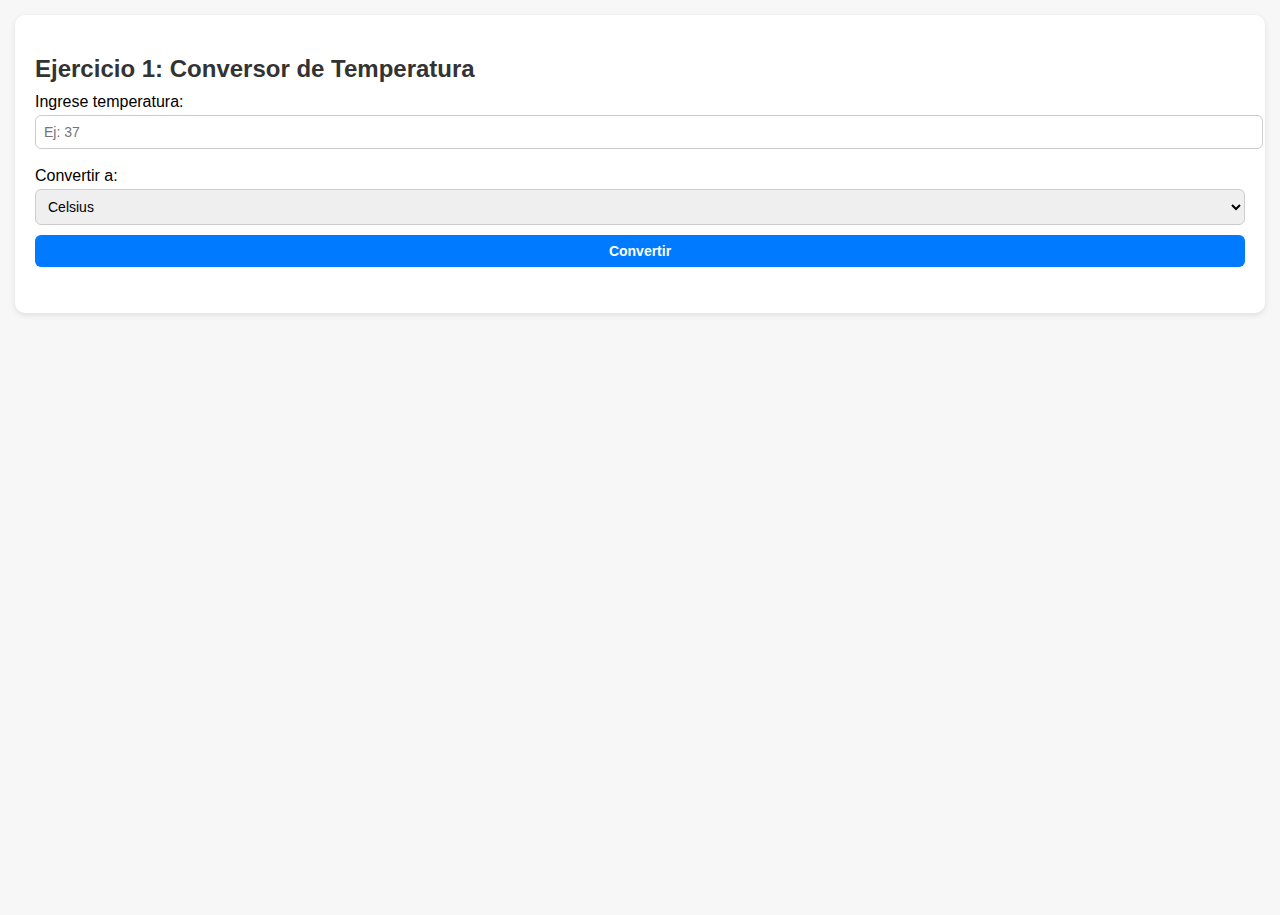
<file: Ejercicio 1/index.html>
<!DOCTYPE html>
<html lang="es">
<head>
  <meta charset="UTF-8">
  <title>Conversor de temperatura</title>
  <link rel="stylesheet" href="CSS/styles.css">
</head>
<body>
  <section id="ejercicio1">
    <h2>Ejercicio 1: Conversor de Temperatura</h2>
    <label for="temp">Ingrese temperatura:</label>
    <input type="number" id="temp" placeholder="Ej: 37">

    <label for="tipo">Convertir a:</label>
    <select id="tipo">
      <option value="c">Celsius</option>
      <option value="f">Fahrenheit</option>
    </select>

    <button id="btnConvertir">Convertir</button>

    <p id="resultado1" class="resultado"></p>
    <p id="error1" class="error"></p>
  </section>
  <script src="JS/script.js"></script>
</body>
</html>
</file>
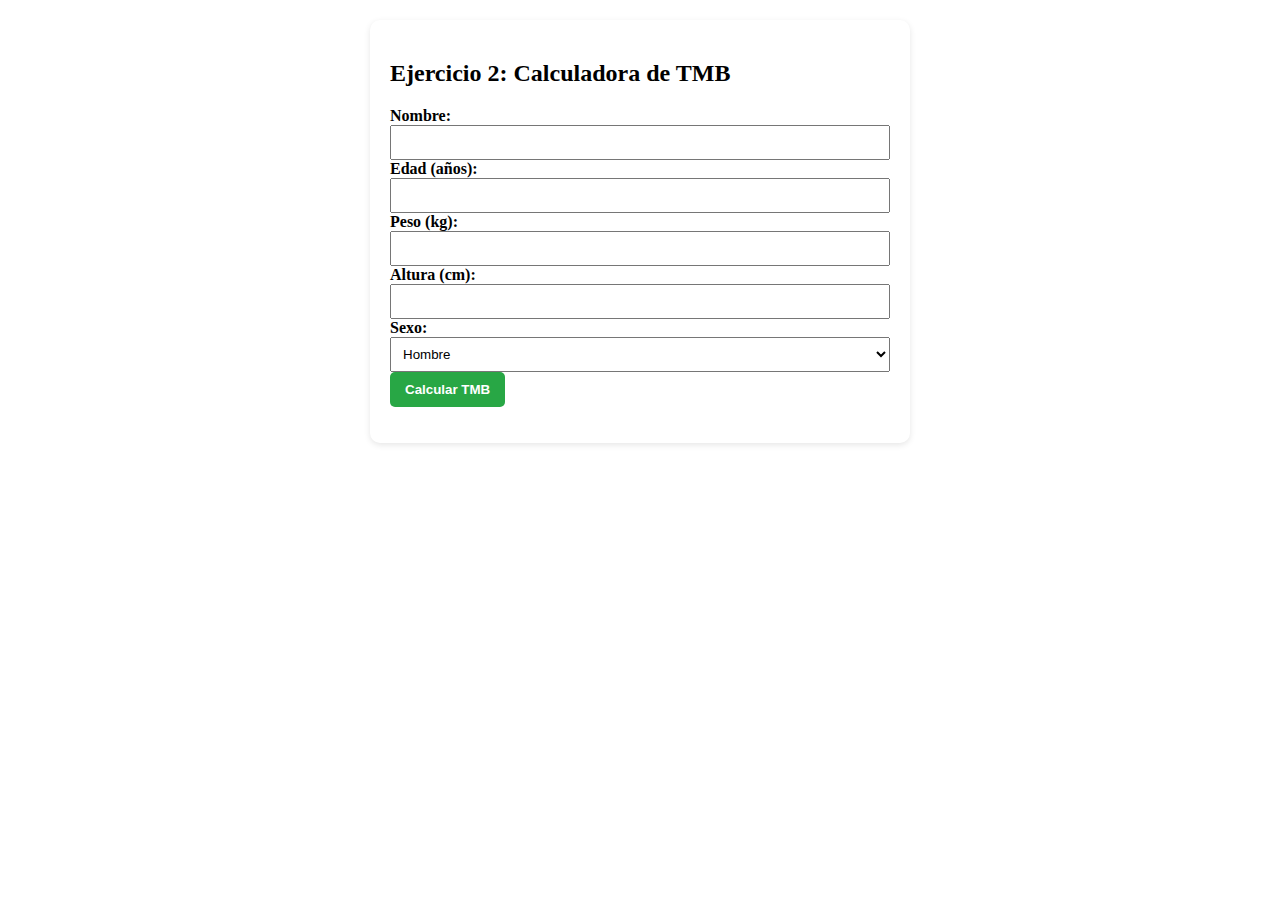
<file: Ejercicio 2/index.html>
<!DOCTYPE html>
<html lang="es">
<head>
  <meta charset="UTF-8">
  <title>Calculadora de TMB</title>
  <link rel="stylesheet" href="CSS/styles.css">
</head>
<body>
    <section id="ejercicio2">
    <h2>Ejercicio 2: Calculadora de TMB</h2>
    <label for="nombre">Nombre:</label>
    <input type="text" id="nombre">

    <label for="edad">Edad (años):</label>
    <input type="number" id="edad">

    <label for="peso">Peso (kg):</label>
    <input type="number" id="peso">

    <label for="altura">Altura (cm):</label>
    <input type="number" id="altura">

    <label for="sexo">Sexo:</label>
    <select id="sexo">
      <option value="hombre">Hombre</option>
      <option value="mujer">Mujer</option>
    </select>

    <button id="btnCalcular">Calcular TMB</button>

    <p id="resultado2" class="resultado"></p>
    <p id="error2" class="error"></p>
  </section>

  <script src="JS/script.js"></script>
</body>
</html>
</file>
<file: Ejercicio 1/CSS/styles.css>
body {
  font-family: Arial, sans-serif;
  background: #f7f7f7;
  margin: 0;
  padding: 0;
  height: 100vh;
}

section {
  background: #fff;
  padding: 20px;
  margin: 15px;
  border-radius: 10px;
  box-shadow: 0 2px 6px rgba(0,0,0,0.1);
}

h2 {
  margin-bottom: 10px;
  color: #333;
}

label {
  display: block;
  margin: 8px 0 4px;
}

input, select, button {
  width: 100%;
  padding: 8px;
  margin-bottom: 10px;
  border-radius: 6px;
  border: 1px solid #ccc;
  font-size: 14px;
}

button {
  background: #007BFF;
  color: white;
  font-weight: bold;
  border: none;
  cursor: pointer;
}

button:hover {
  background: #0056b3;
}

.resultado {
  font-weight: bold;
  color: green;
}

.error {
  color: red;
  font-size: 0.9em;
}
</file>
<file: Ejercicio 2/CSS/styles.css>
section{
    max-width: 500px;
    box-shadow: rgba(0, 0, 0, 0.1) 0px 2px 6px;
    background: rgb(255, 255, 255);
    padding: 20px;
    margin: 20px auto;
    border-radius: 10px;
}
table {
  margin: auto;
  border-collapse: collapse;
  width: 100%;
}
 td {
  padding: 8px;
}
 label {
  font-weight: bold;
}
 input, select {
  width: 100%;
  padding: 8px;
  box-sizing: border-box;
}
 button {
  background: #28a745;
  color: white;
  font-weight: bold;
  border: none;
  padding: 10px 15px;
  border-radius: 5px;
  cursor: pointer;
}
 button:hover {
  background: #1e7e34;
}

/* Mensajes */
.resultado {
  font-weight: bold;
  color: green;
}
.error {
  color: red;
  font-size: 0.9em;
}
</file>
